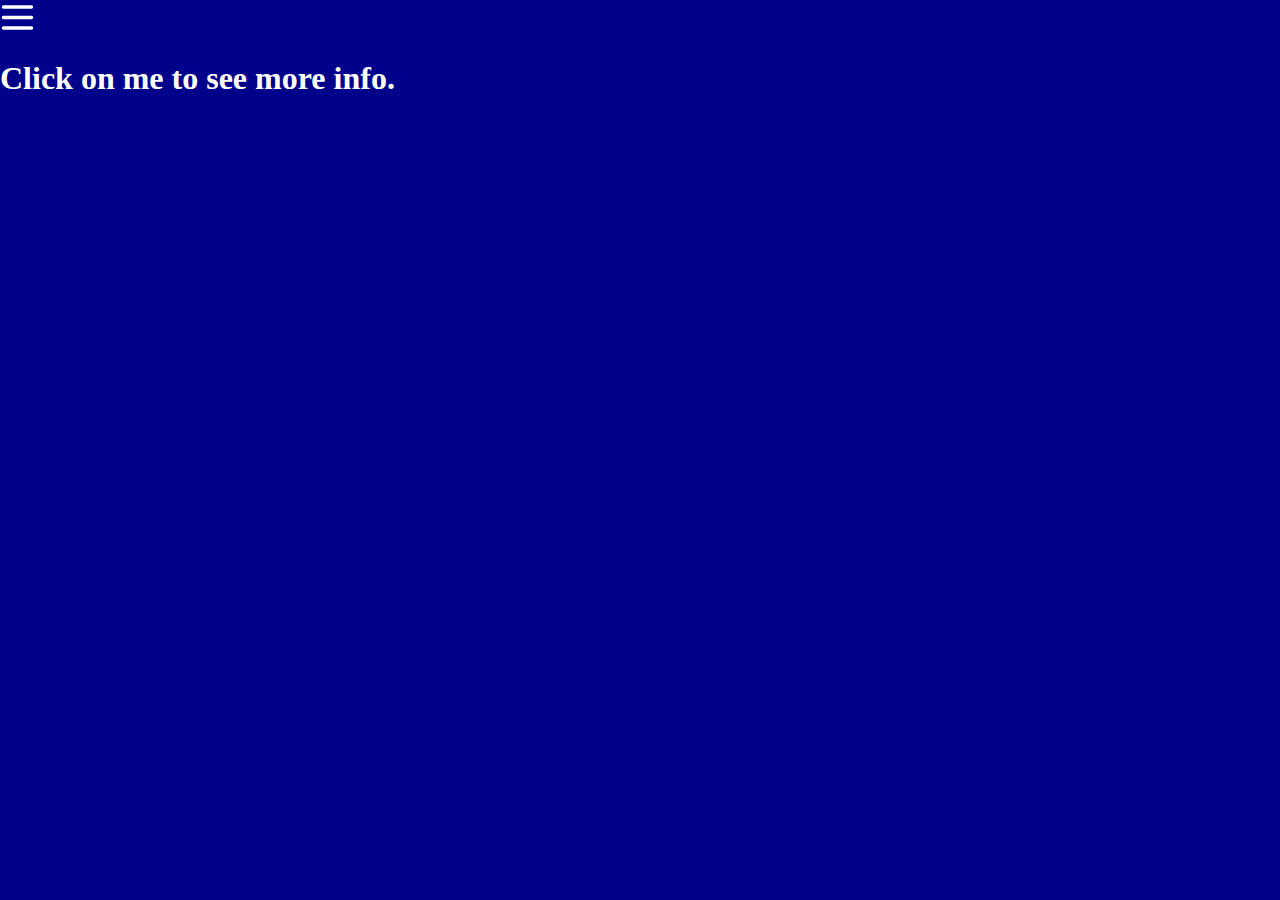
<file: Js - E04/index.html>
<!DOCTYPE html>
<html lang="en">

<head>
    <meta charset="UTF-8">
    <meta name="viewport" content="width=device-width, initial-scale=1.0">
    <title>Document</title>
    <link rel="stylesheet" href="css/style.css">
</head>

<body>
     <div class="container">
        <div class="main">
            <img onclick="openDrawer()" class="btn" src="img/menu-svg.svg" width="35">
            <div>
                <h1 onmouseover="openBio()" onmouseleave="closeBio()" class="btn">
                    Click on me to see more info.
                </h1>
                <div class="bio">
                    Lorem ipsum dolor sit amet consectetur adipisicing elit. Quis excepturi animi quod, cum tempora
                    necessitatibus nemo atque modi similique! Blanditiis sint impedit perspiciatis praesentium et earum
                    sequi recusandae ipsa maxime.
                </div>
            </div>
        </div>
        <div class="drawer">

        </div>
    </div> 
    

    <script src="js/custom.js"></script>
</body>

</html>
</file>
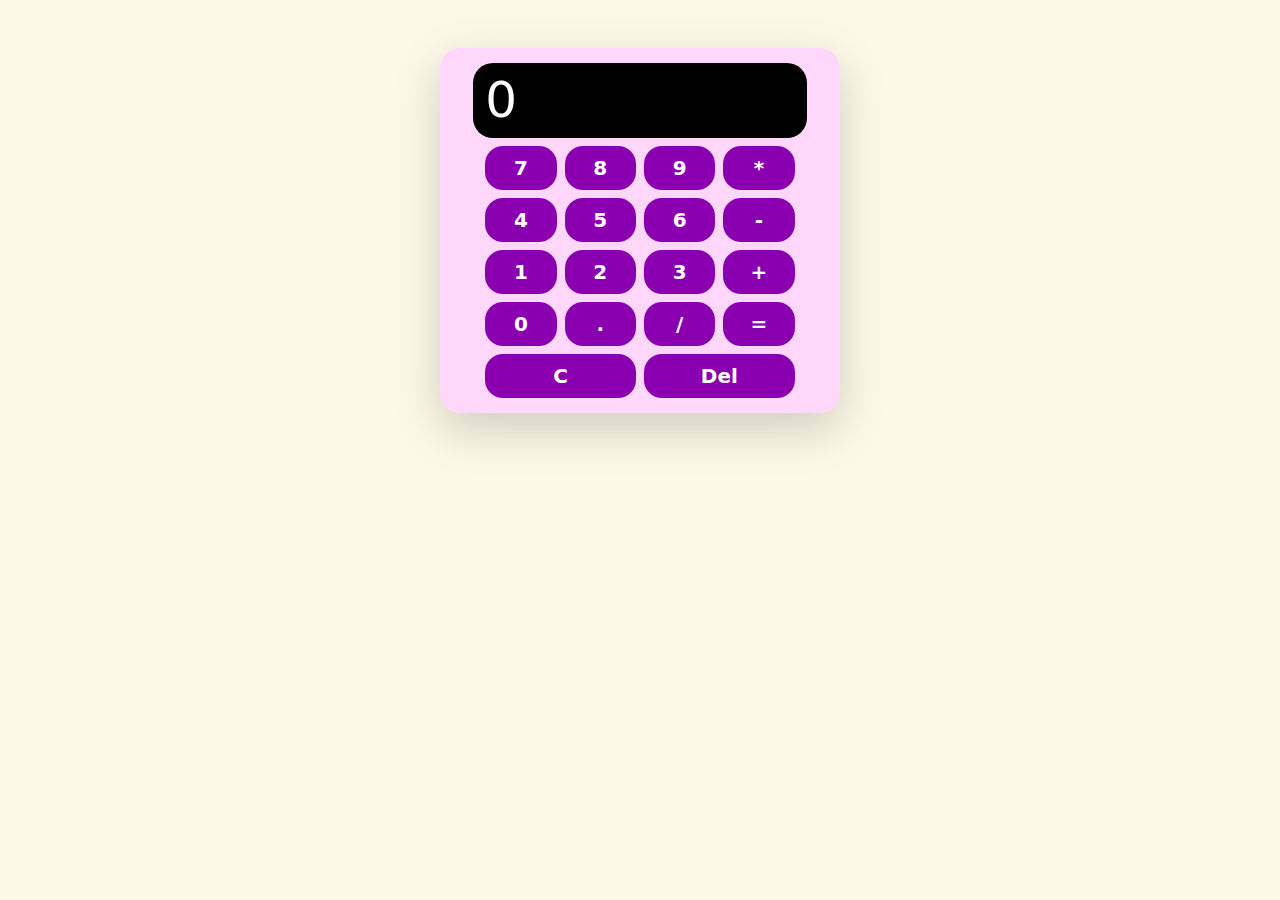
<file: Js - E05.calculator/index.html>
<!DOCTYPE html>
<html lang="en">

<head>
    <meta charset="UTF-8">
    <meta name="viewport" content="width=device-width, initial-scale=1.0">
    <title>Document</title>
    <link href="https://cdn.jsdelivr.net/npm/bootstrap@5.3.3/dist/css/bootstrap.min.css" rel="stylesheet"
        integrity="sha384-QWTKZyjpPEjISv5WaRU9OFeRpok6YctnYmDr5pNlyT2bRjXh0JMhjY6hW+ALEwIH" crossorigin="anonymous">
    <link rel="stylesheet" href="css/style.css">
</head>

<body>
    <div class="container">
        <div class="row justify-content-center mt-5 shadow-lg base">
            <div class="col-10 screen">
                25
            </div>
            <div class="col-10 mt-2">
                <div class="row btns row-cols-4 g-2 color">
                    <div class="col">
                        <div onclick="setNum(7)" class="btn">7</div>
                    </div>
                    <div class="col">
                        <div onclick="setNum(8)" class="btn">8</div>
                    </div>
                    <div class="col">
                        <div onclick="setNum(9)" class="btn">9</div>
                    </div>
                    <div class="col">
                        <div onclick="operate('*')" class="btn">*</div>
                    </div>
                    <div class="col">
                        <div onclick="setNum(4)" class="btn">4</div>
                    </div>
                    <div class="col">
                        <div onclick="setNum(5)" class="btn">5</div>
                    </div>
                    <div class="col">
                        <div onclick="setNum(6)" class="btn">6</div>
                    </div>
                    <div class="col">
                        <div onclick="operate('-')" class="btn">-</div>
                    </div>
                    <div class="col">
                        <div onclick="setNum(1)" class="btn">1</div>
                    </div>
                    <div class="col">
                        <div onclick="setNum(2)" class="btn">2</div>
                    </div>
                    <div class="col">
                        <div onclick="setNum(3)" class="btn">3</div>
                    </div>
                    <div class="col">
                        <div onclick="operate('+')" class="btn">+</div>
                    </div>
                    <div class="col">
                        <div onclick="setNum(0)" class="btn">0</div>
                    </div>
                    <div class="col">
                        <div onclick="setNum('.')" class="btn">.</div>
                    </div>
                    <div class="col">
                        <div onclick="operate('/')" class="btn">/</div>
                    </div>
                    <div class="col">
                        <div onclick="calculate('=')" class="btn">=</div>
                    </div>
                    <div class="col-6">
                        <div onclick="()" class="btn">C</div>
                    </div>
                    <div class="col-6">
                        <div onclick="()" class="btn">Del</div>
                    </div>


                </div>
            </div>
        </div>
    </div>




    <script src="js/custom.js"></script>
    <script src="https://cdn.jsdelivr.net/npm/bootstrap@5.3.3/dist/js/bootstrap.bundle.min.js"
        integrity="sha384-YvpcrYf0tY3lHB60NNkmXc5s9fDVZLESaAA55NDzOxhy9GkcIdslK1eN7N6jIeHz"
        crossorigin="anonymous"></script>
</body>

</html>
</file>
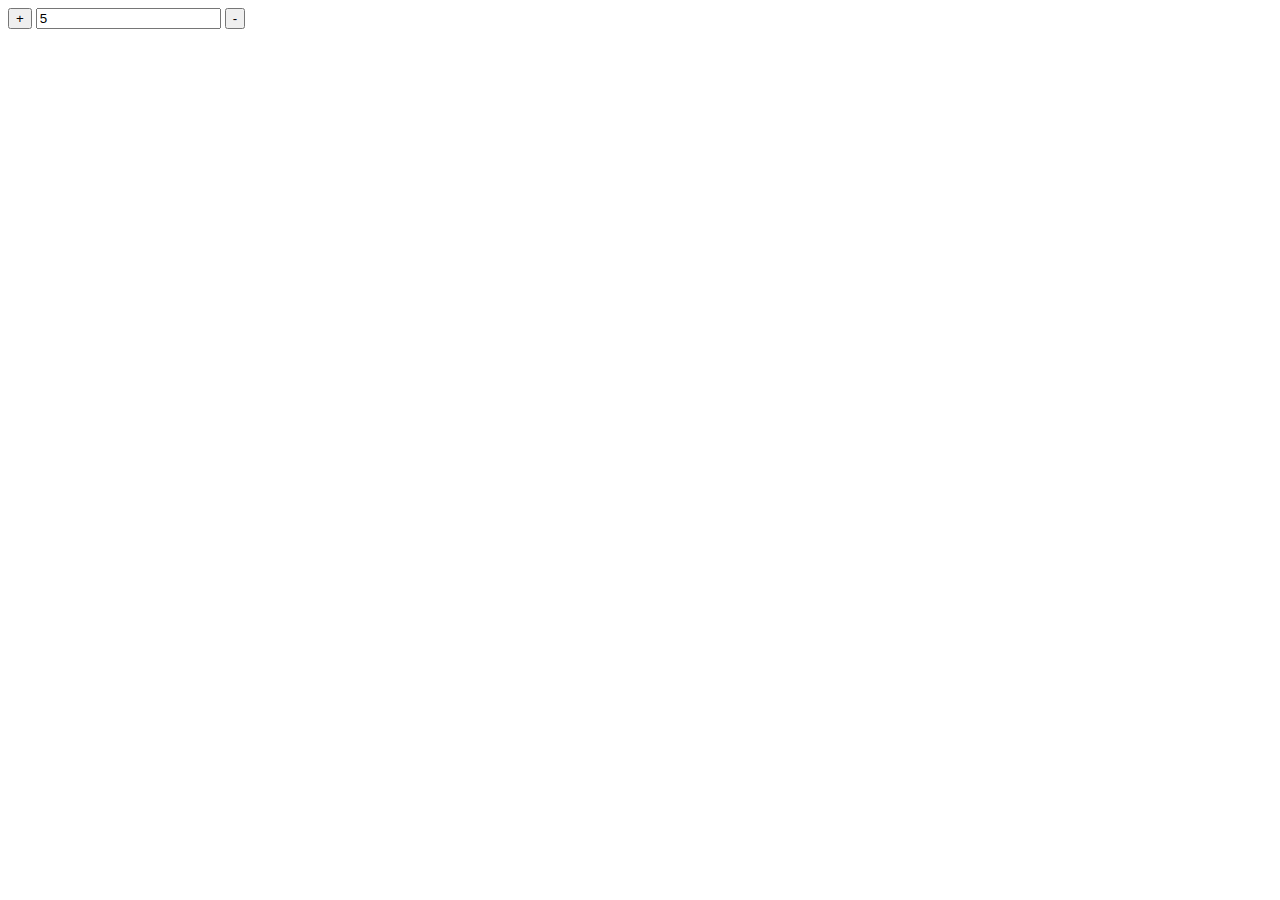
<file: Js Training/index.html>
<!DOCTYPE html>
<html lang="en">
<head>
    <meta charset="UTF-8">
    <meta name="viewport" content="width=device-width, initial-scale=1.0">
    <title>Document</title>
</head>
<body>
    
    <button onclick="increase(1)"> + </button>
    <input value="5" id="input" type="number">
    <button onclick="decrease(1)"> - </button>
    <script src="js/custom.js"></script>
</body>
</html>
</file>
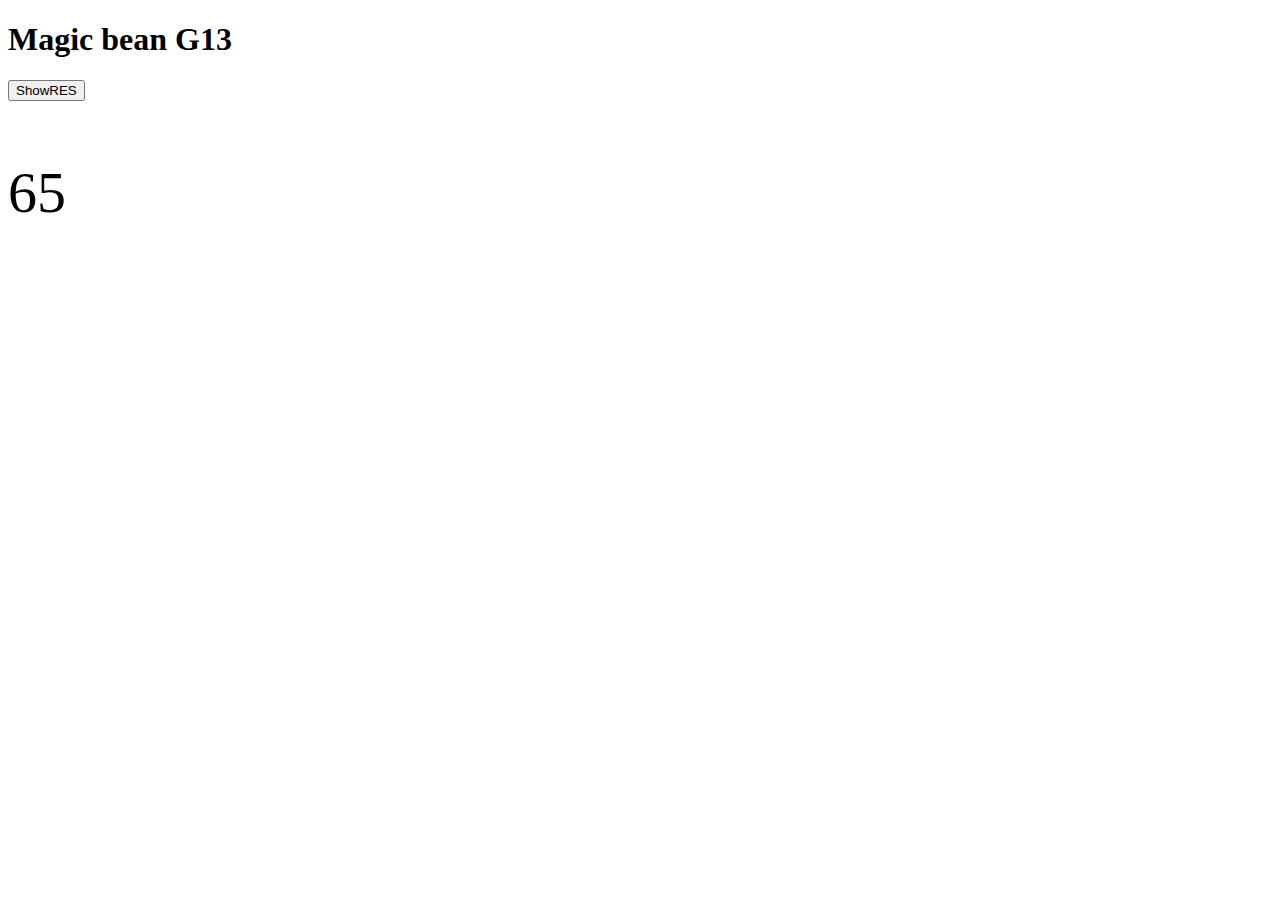
<file: magic-bean-G13-main/E01-E02/index.html>
<!DOCTYPE html>
<html lang="en">
  <head>
    <meta charset="UTF-8" />
    <meta name="viewport" content="width=device-width, initial-scale=1.0" />
    <title>JS</title>
</head>
<body>
    <h1 id="myContent">Magic bean G13</h1>
    <button onclick="showData()">ShowRES</button>
    <p id="demo"></p>
    
    <script src="js/script.js"></script>
    <script>
     function showData(){
        screen.innerHTML = x + y;
        z = 65
     }
     showData()
     screen.innerHTML = z
    </script>
  </body>
</html>
</file>
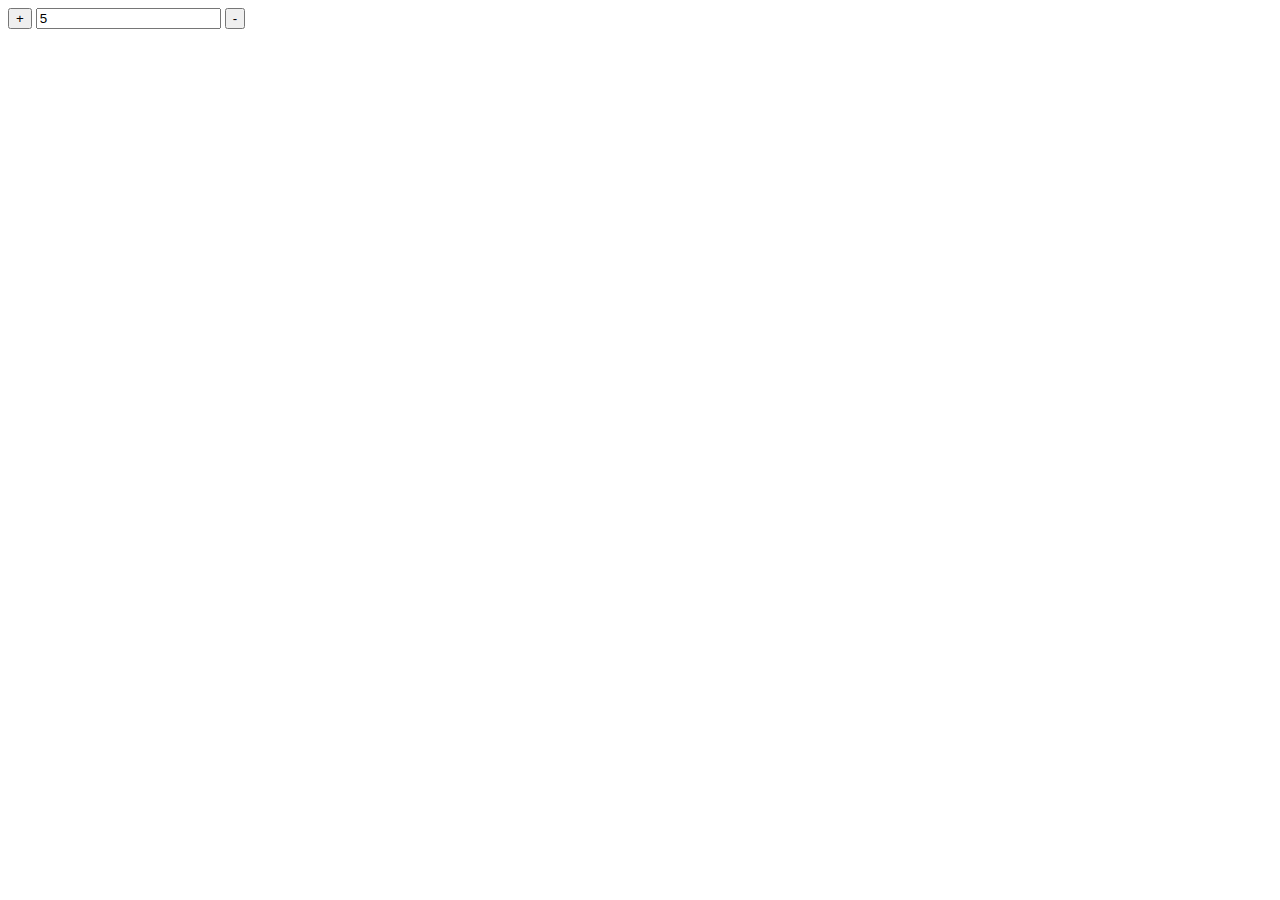
<file: magic-bean-G13-main/E03/index.html>
<!DOCTYPE html>
<html lang="en">
  <head>
    <meta charset="UTF-8" />
    <meta name="viewport" content="width=device-width, initial-scale=1.0" />
    <title>MagicBean - E03</title>
  </head>
  <body>
    <button onclick="increase(1)">+</button>
    <input value="5" id="input" type="number" />
    <button onclick="decrease(1)">-</button>
    <script>
      const input = document.querySelector("#input");
      let x;
      function setValue(x) {
        input.value = x;
      }
      function readInput() {
        x = +input.value;
      }
      function increase(step) {
        readInput();
        x += step;
        setValue(x);
      }
      function decrease(step) {
        readInput();
        if(x>1) {
          x -= step;
          setValue(x);
        } else {
          console.log('Not Allowed');
        }
      }
    </script>
  </body>
</html>
</file>
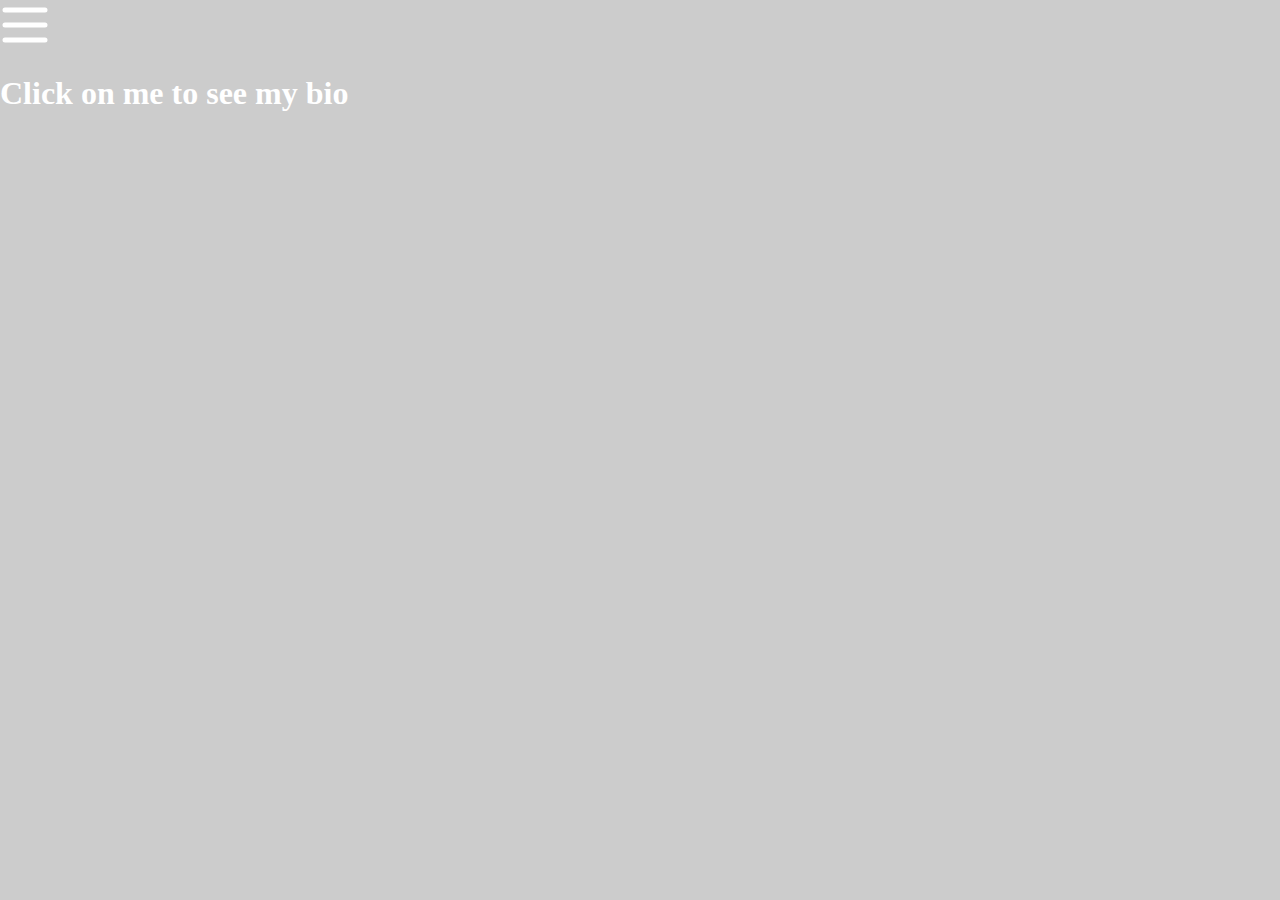
<file: magic-bean-G13-main/E04/index.html>
<!DOCTYPE html>
<html lang="en">
<head>
  <meta charset="UTF-8">
  <meta name="viewport" content="width=device-width, initial-scale=1.0">
  <title>Magicbean - E04</title>
  <link rel="stylesheet" href="css/style.css">
</head>
<body>
  <div class="container">
    <div class="main">
      <img onclick="openDrawer()" class="btn" src="img/menu.svg" width="50" alt="">
      <div>
        <h1 onmouseover="openBio()" onmouseleave="closeBio()" class="btn">Click on me to see my bio</h1>
        <div class="bio">
          Lorem ipsum dolor sit amet consectetur adipisicing elit. Accusantium molestiae facere ipsa cum vero quasi laboriosam nulla incidunt aspernatur. Aliquid tenetur iste, placeat vero tempore in voluptas at et omnis.
          Lorem ipsum dolor sit amet consectetur adipisicing elit. Quo debitis perferendis ipsum labore? Ut officia, ullam corrupti eius, aliquam pariatur repellat iure explicabo, inventore facilis error sed ipsam voluptatum excepturi?
        </div>
      </div>
    </div>
    <div class="drawer"></div>
  </div>
  <script src="js/script.js"></script>
</body>
</html>
</file>
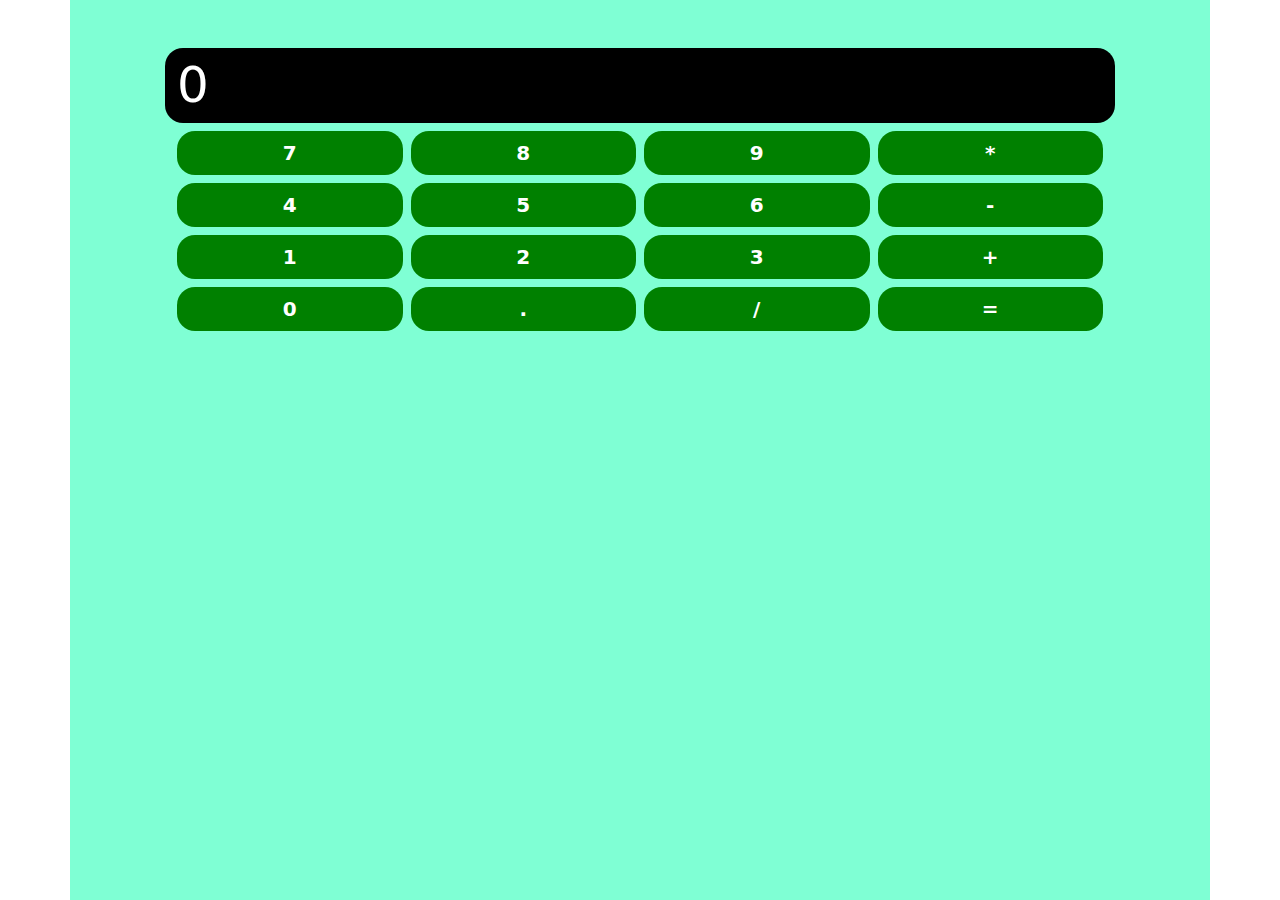
<file: magic-bean-G13-main/E05/index.html>
<!DOCTYPE html>
<html lang="en">
<head>
  <meta charset="UTF-8">
  <meta name="viewport" content="width=device-width, initial-scale=1.0">
  <title>Magicbean - E05</title>
  <link href="https://cdn.jsdelivr.net/npm/bootstrap@5.3.3/dist/css/bootstrap.min.css" rel="stylesheet" integrity="sha384-QWTKZyjpPEjISv5WaRU9OFeRpok6YctnYmDr5pNlyT2bRjXh0JMhjY6hW+ALEwIH" crossorigin="anonymous">
  <link rel="stylesheet" href="css/style.css">
  <link rel="stylesheet" href="css/calc.css">
</head>
<body>
  <div class="container">
    <div class="row justify-content-center mt-5">
      <div class="col-10 screen"></div>
      <div class="col-10 mt-2">
        <div class="row btns row-cols-4 g-2">
          <div class="col">
            <div onclick="setNum(7)" class="btn">7</div>
          </div>
          <div class="col">
            <div onclick="setNum(8)" class="btn">8</div>
          </div>
          <div class="col">
            <div onclick="setNum(9)" class="btn">9</div>
          </div>
          <div class="col">
            <div onclick="operate('*')" class="btn">*</div>
          </div>
          <div class="col">
            <div onclick="setNum(4)" class="btn">4</div>
          </div>
          <div class="col">
            <div onclick="setNum(5)" class="btn">5</div>
          </div>
          <div class="col">
            <div onclick="setNum(6)" class="btn">6</div>
          </div>
          <div class="col">
            <div onclick="operate('-')" class="btn">-</div>
          </div>
          <div class="col">
            <div onclick="setNum(1)" class="btn">1</div>
          </div>
          <div class="col">
            <div onclick="setNum(2)" class="btn">2</div>
          </div>
          <div class="col">
            <div onclick="setNum(3)" class="btn">3</div>
          </div>
          <div class="col">
            <div onclick="operate('+')" class="btn">+</div>
          </div>
          <div class="col">
            <div onclick="setNum(0)" class="btn">0</div>
          </div>
          <div class="col">
            <div onclick="setNum('.')" class="btn">.</div>
          </div>
          <div class="col">
            <div onclick="operate('/')" class="btn">/</div>
          </div>
          <div class="col">
            <div onclick="calculate()" class="btn">=</div>
          </div>
        </div>
      </div>      
    </div>
  </div>
  <script src="https://cdn.jsdelivr.net/npm/bootstrap@5.3.3/dist/js/bootstrap.bundle.min.js" integrity="sha384-YvpcrYf0tY3lHB60NNkmXc5s9fDVZLESaAA55NDzOxhy9GkcIdslK1eN7N6jIeHz" crossorigin="anonymous"></script>
  <script src="js/calc.js"></script>
</body>
</html>
</file>
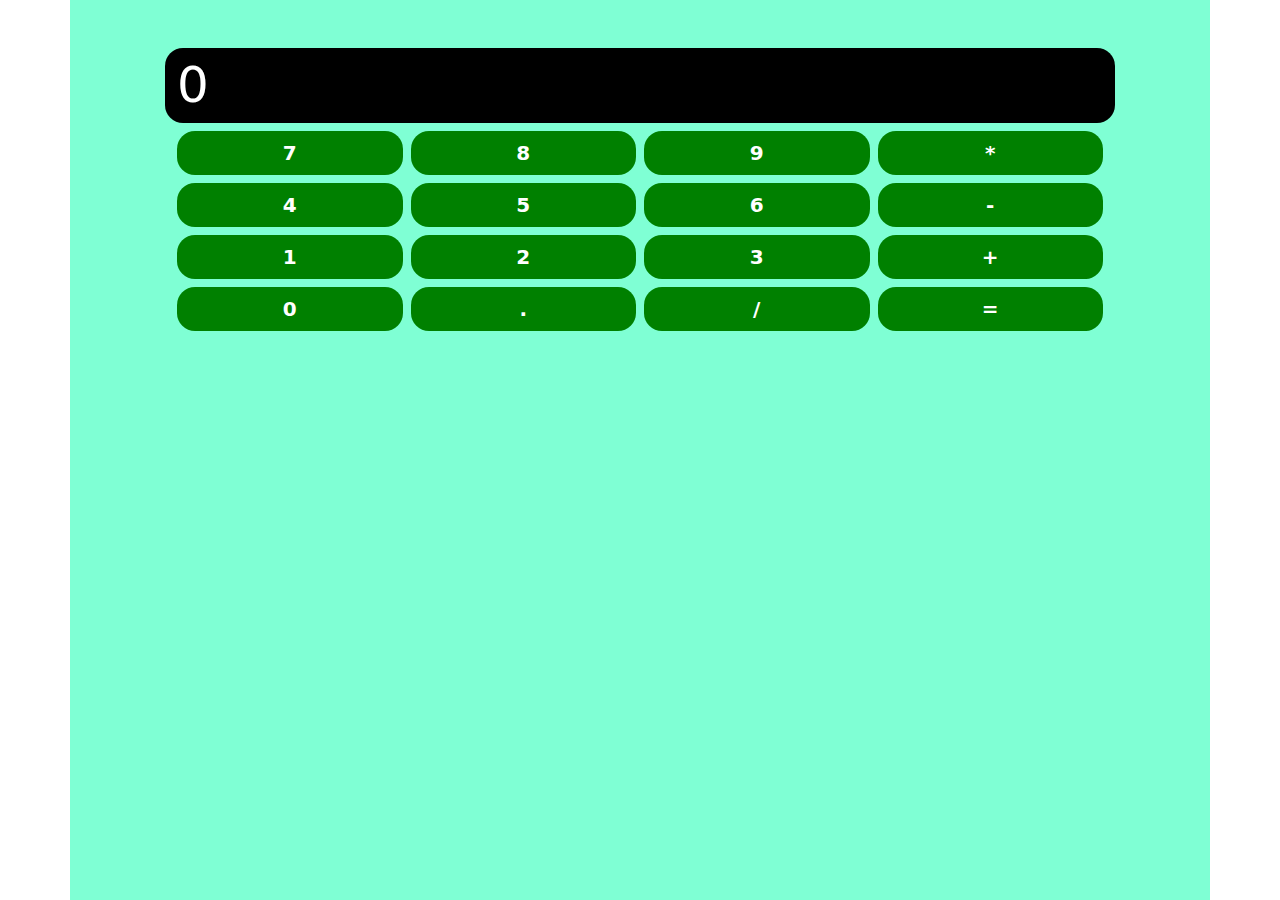
<file: magic-bean-G13-main/E04/calculator.html>
<!DOCTYPE html>
<html lang="en">
<head>
  <meta charset="UTF-8">
  <meta name="viewport" content="width=device-width, initial-scale=1.0">
  <title>Magicbean - E04</title>
  <link href="https://cdn.jsdelivr.net/npm/bootstrap@5.3.3/dist/css/bootstrap.min.css" rel="stylesheet" integrity="sha384-QWTKZyjpPEjISv5WaRU9OFeRpok6YctnYmDr5pNlyT2bRjXh0JMhjY6hW+ALEwIH" crossorigin="anonymous">
  <link rel="stylesheet" href="css/style.css">
  <link rel="stylesheet" href="css/calc.css">
</head>
<body>
  <div class="container">
    <div class="row justify-content-center mt-5">
      <div class="col-10 screen"></div>
      <div class="col-10 mt-2">
        <div class="row btns row-cols-4 g-2">
          <div class="col">
            <div onclick="setNum(7)" class="btn">7</div>
          </div>
          <div class="col">
            <div onclick="setNum(8)" class="btn">8</div>
          </div>
          <div class="col">
            <div onclick="setNum(9)" class="btn">9</div>
          </div>
          <div class="col">
            <div class="btn">*</div>
          </div>
          <div class="col">
            <div onclick="setNum(4)" class="btn">4</div>
          </div>
          <div class="col">
            <div onclick="setNum(5)" class="btn">5</div>
          </div>
          <div class="col">
            <div onclick="setNum(6)" class="btn">6</div>
          </div>
          <div class="col">
            <div class="btn">-</div>
          </div>
          <div class="col">
            <div onclick="setNum(1)" class="btn">1</div>
          </div>
          <div class="col">
            <div onclick="setNum(2)" class="btn">2</div>
          </div>
          <div class="col">
            <div onclick="setNum(3)" class="btn">3</div>
          </div>
          <div class="col">
            <div class="btn">+</div>
          </div>
          <div class="col">
            <div class="btn">0</div>
          </div>
          <div class="col">
            <div class="btn">.</div>
          </div>
          <div class="col">
            <div class="btn">/</div>
          </div>
          <div class="col">
            <div class="btn">=</div>
          </div>
        </div>
      </div>      
    </div>
  </div>
  <script src="https://cdn.jsdelivr.net/npm/bootstrap@5.3.3/dist/js/bootstrap.bundle.min.js" integrity="sha384-YvpcrYf0tY3lHB60NNkmXc5s9fDVZLESaAA55NDzOxhy9GkcIdslK1eN7N6jIeHz" crossorigin="anonymous"></script>
  <script src="js/calc.js"></script>
</body>
</html>
</file>
<file: Js - E04/css/style.css>
body {
    color: white;
}
.container , .main {
    background-color: aquamarine;
    position: fixed;
    top: 0;
    bottom: 0;
    left: 0;
    right: 0;
}

.main {
    background-color: darkblue;
}

.drawer {
    position: fixed;
    width: 300px;
    background-color: white;
    top: 0;
    bottom: 0;
    right: -300px;
    transition: all 0.8s;
}

.openedDrawer {
    right: 0;
    transition: all 1s;
}

.btn {
    cursor: pointer;
}

.bio {
    height: 0;
    overflow: hidden;
    transition: all 0.6s;
    background-color: bisque;
    color: black;
}

.openBio {
    height: 20px;
    transition: all 0.8s;
    padding: 20px;
}
</file>
<file: Js - E05.calculator/css/style.css>
body {
    background-color: rgb(252, 249, 232);
    color: white;
}
.base {
    background-color: rgb(255, 215, 251);
    width: 400px;
    margin-left: auto;
    margin-right: auto;
    border-radius: 20px;
    padding: 15px 0 15px 0;
}
.screen {
    background-color: black;
    border-radius: 20px;
    font-size: 50px;
}

.btns .btn {
    background-color: rgb(138, 0, 177);
    border-radius: 18px;
    width: 100%;
    color: white;
    font-size: 20px;
    font-weight: 700;
}

.click-color {
    background-color: rgb(155, 97, 209);
}
</file>
<file: magic-bean-G13-main/E04/css/style.css>
body{
    color: white;
}
.container, .main {
background-color: aquamarine;
position: fixed;
top: 0;
bottom:0;
left: 0;
right: 0;
}
.main {
    background-color: #ccc;
}
.drawer {
    position: fixed;
    width: 300px;
    background-color: white;
    top: 0;
    bottom: 0;
    right: -300px;
    transition: all 600ms;
}
.openedDrawer {
    right: 0;
    transition: all 1s;
}
.btn {
    cursor: pointer;
}
.bio {
    height: 0;
    overflow: hidden;
    transition: all 600ms;
    background-color: #353535;
}
.openBio {
    padding: 15px;
    height: 80px;
    transition: all 1s;
}
</file>
<file: magic-bean-G13-main/E05/css/style.css>
body{
    color: white;
}
.container, .main {
background-color: aquamarine;
position: fixed;
top: 0;
bottom:0;
left: 0;
right: 0;
}
.main {
    background-color: #ccc;
}
.drawer {
    position: fixed;
    width: 300px;
    background-color: white;
    top: 0;
    bottom: 0;
    right: -300px;
    transition: all 600ms;
}
.openedDrawer {
    right: 0;
    transition: all 1s;
}
.btn {
    cursor: pointer;
}
.bio {
    height: 0;
    overflow: hidden;
    transition: all 600ms;
    background-color: #353535;
}
.openBio {
    padding: 15px;
    height: 80px;
    transition: all 1s;
}
</file>
<file: magic-bean-G13-main/E05/css/calc.css>
.screen {
    background-color: black;
    border-radius: 18px;
    font-size: 50px;
}
.btns .btn {
    background-color: green;
    border-radius: 18px;
    width:100%;
    cursor: pointer;
    color: white;
    font-size: 20px;
    font-weight: 700;
}
</file>
<file: magic-bean-G13-main/E04/css/calc.css>
.screen {
    background-color: black;
    border-radius: 18px;
    font-size: 50px;
}
.btns .btn {
    background-color: green;
    border-radius: 18px;
    width:100%;
    cursor: pointer;
    color: white;
    font-size: 20px;
    font-weight: 700;
}
</file>
